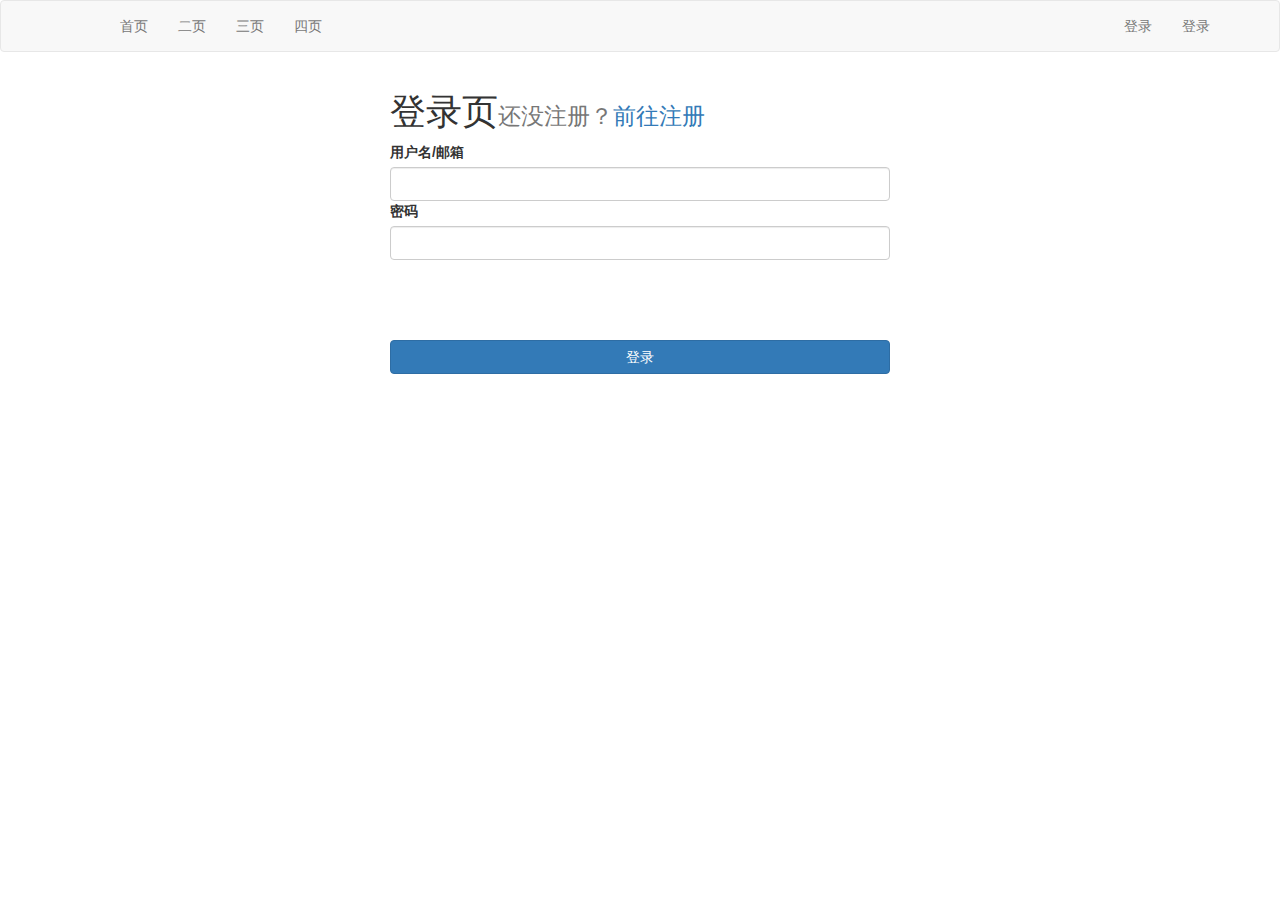
<file: login.html>
<!doctype html>
<html lang="en">
<head>
    <meta charset="UTF-8">
    <meta name="viewport"
          content="width=device-width, user-scalable=no, initial-scale=1.0, maximum-scale=1.0, minimum-scale=1.0">
    <meta http-equiv="X-UA-Compatible" content="ie=edge">
    <title>今曰头条</title>
    <link rel="stylesheet" href="css/bootstrap.css"/>
    <link rel="stylesheet" href="css/main.css"/>
</head>
<body>
<div class="navbar navbar-default">
    <div class="container">
        <div class="navbar-header">
            <div class="navbar-brand"></div>
        </div>
            <ul class="nav navbar-nav">
                <li><a href="index.html">首页</a></li>
                <li><a href="#">二页</a></li>
                <li><a href="#">三页</a></li>
                <li><a href="#">四页</a></li>
            </ul>
            <ul class="nav navbar-nav navbar-right">
                <li><a href="login.html">登录</a></li>
                <li><a href="signup.html">登录</a></li>
            </ul>

    </div>
</div>
<div class="container">
    <form action="index.html">
        <h1>登录页<small>还没注册？<a href="signup.html">前往注册</a></small></h1>
        <div class="form-grouop">
            <label for="name">用户名/邮箱</label>
            <input id="name" type="text" class="form-control">
        </div>
        <div class="form-group">
            <label for="password">密码</label>
            <input type="text" class="form-control" id="password">
        </div>
        <div class="form-group submit">
            <input type="submit" class="btn btn-primary btn-block" value="登录">
        </div>
    </form>
</div>

</body>
</html>
</file>
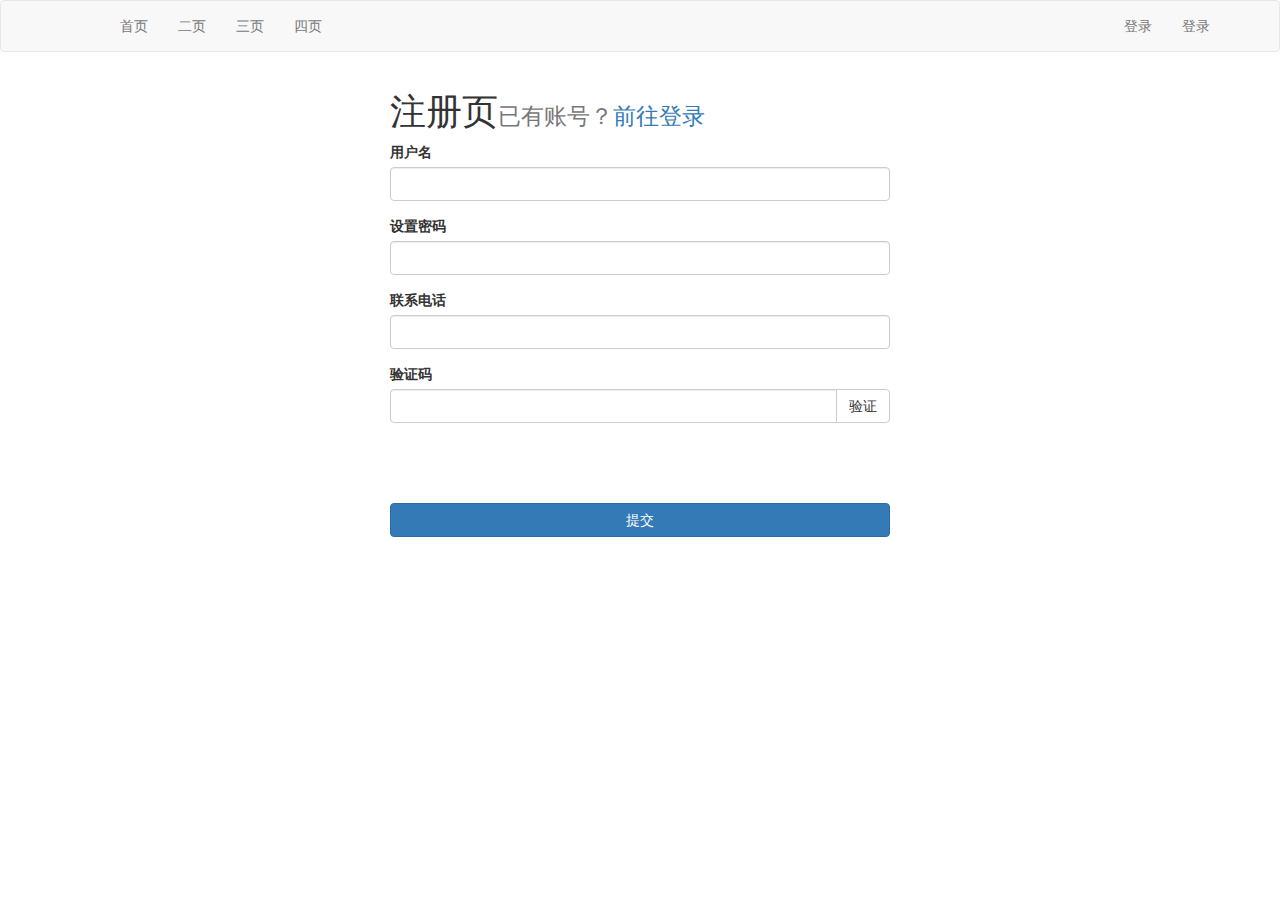
<file: signup.html>
<!doctype html>
<html lang="en">
<head>
    <meta charset="UTF-8">
    <meta name="viewport"
          content="width=device-width, user-scalable=no, initial-scale=1.0, maximum-scale=1.0, minimum-scale=1.0">
    <meta http-equiv="X-UA-Compatible" content="ie=edge">
    <title>今曰头条</title>
    <link rel="stylesheet" href="css/bootstrap.css"/>
    <link rel="stylesheet" href="css/main.css"/>
</head>
<body>
<div class="navbar navbar-default">
    <div class="container">
        <div class="navbar-header">
            <div class="navbar-brand"></div>
        </div>
            <ul class="nav navbar-nav">
                <li><a href="index.html">首页</a></li>
                <li><a href="#">二页</a></li>
                <li><a href="#">三页</a></li>
                <li><a href="#">四页</a></li>
            </ul>
            <ul class="nav navbar-nav navbar-right">
                <li><a href="login.html">登录</a></li>
                <li><a href="signup.html">登录</a></li>
            </ul>

    </div>
</div>
<div class="container">
    <form action="login.html">
        <h1>注册页<small>已有账号？<a href="login.html">前往登录</a></small></h1>
        <div class="form-group">
            <label for="name">用户名</label>
            <input type="text" class="form-control" id="name">
        </div>
        <div class="form-group">
            <label for="password">设置密码</label>
            <input type="password" class="form-control" id="password">
        </div>
        <div class="form-group">
            <label for="phone">联系电话</label>
            <input type="text" class="form-control" id="phone">
        </div>
        <div class="from-group">
            <label for="check">验证码</label>
            <div class="input-group" id="check">
                <input type="text" class="form-control">
                <div class="input-group-btn">
                    <div class="btn btn-default">验证</div>
                </div>
            </div>
        </div>
        <div class="form-group submit">
            <input type="submit" class="btn btn-primary btn-block" value="提交">
        </div>
    </form>
</div>


</body>
</html>
</file>
<file: css/main.css>
img{
    max-width: 100%;
}
.navbar .navbar-brand{
    width:50px;
    background:url('https://dummyimage.com/400x400/f77878/000ed1.png&text=logo') no-repeat center center;
    background-size:80%;
    border-radius:4px;
}
.side-bar .list-group-item.active{
    background-color:#f77878;
}
.side-bar .list-group-item {
    border:none;
    border-radius:3px;
    margin-bottom:5px;
}

.side-bar .list-group-item:hover{
    background-color:#f77878;
    color:#377ab7;
}
.content .title{
    font-size:28px;
    font-weight:bold;
    line-height:1.4;
    color:#333;
    text-decoration:none;
    display:block;
    margin-bottom:10px;
}
.content .title:hover{
    color:#377ab7;
    cursor:pointer;
}
.content .status{
    color:#999;
}
.content .status .avator{
    display:inline-block;
    width:14px;
    height:14px;
    background-color:#f77878;
    border-radius:50%;
    margin-right:5px;
}
.content .news-item{
    padding:20px 0;
    border-bottom:1px solid rgba(0,0,0,.2);
}
.content .news-item:first-child{
    padding-top:0;
}
.side-bar .warn{
    margin:20px 0;
}
.side-bar-card{
    background-color:rgba(0,0,0,.05);
    border-radius:4px;
}
.warn img{
    padding-top:10px;
}
.warn .title{
    font-weight:bold;
    line-height:1.2;
    padding-top:6px;
    margin-bottom:5px;
}
.side-bar-card .card-title{
    font-weight:bold;
    color:#f77878;
    padding:5px 10px;
}
.side-bar-card .card-body .item{
    padding:5px 10px;
}
.side-bar-card .card-body .item:hover{
    background-color:rgba(0,0,0,.05);
}
.side-bar-card .card-body .title{
    font-weight:bold;
    color:#333;
    text-decoration:none;
}
.side-bar-card .card-body .desc{
    color:#999;
    margin-top:4px;
}
.side-bar-card .card-body .item{
    margin-bottom:10px;
}
.status .label{
    margin-left:8px;
    opacity:.6;
}
.status{
    color:#999;
}
.article .page{
    white-space:pre-wrap;
    font-size:16px;
    line-height:1.5;
}
.article img{
    margin-top:10px;
    margin-bottom:10px;
    margin-left:100px;
}
.article{
    margin-bottom:40px;
}

.no-padding-h{
    padding-left:0;
    padding-right:0;
}
.container form{
    max-width:500px;
    margin:0 auto;
}
form .submit{
    margin-top:80px;
}
</file>
